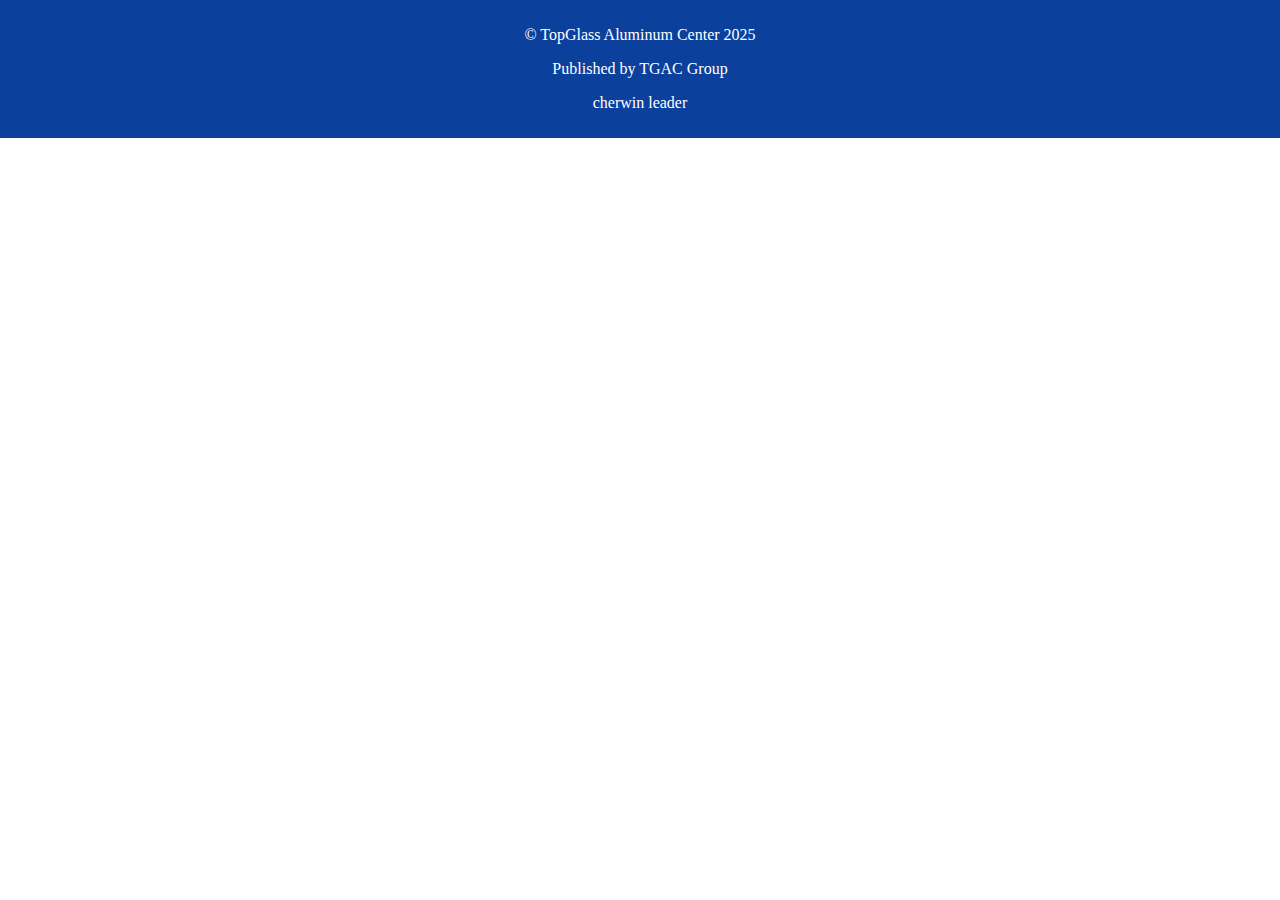
<file: footer.html>
<!DOCTYPE html>
<html lang="en">
<head>
    <meta charset="UTF-8">
    <meta name="viewport" content="width=device-width, initial-scale=1.0">
    <title>Footer Example</title>
    <style>
        body {
            margin: 0;
            padding: 0;
            display: flex;
            flex-direction: column;
            min-height: 100vh;
        }
        .footer {
            background-color: #0b409c;;
            color: white;
            text-align: center;
            padding: 10px 0;
            position: relative; 
            bottom: 0;
            width: 100%;
        }
    </style>
</head>
<body>
    
    <footer class="footer">
        <p>&copy; TopGlass Aluminum Center 2025</p>
        <p>Published by TGAC Group</p>
        <p>cherwin leader</p>
    </footer>

</body>
</html>
</file>
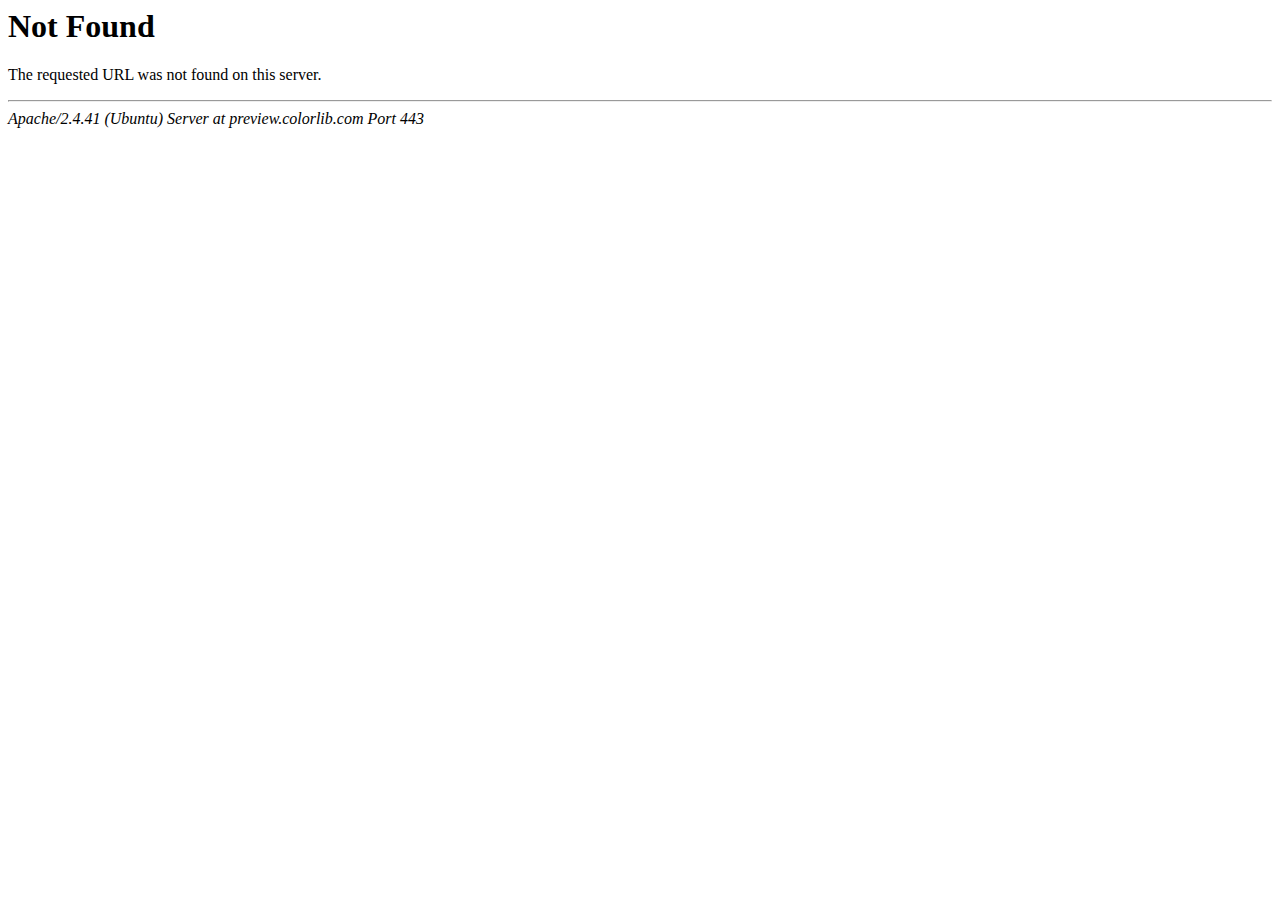
<file: css/owl.video.play.html>
<!DOCTYPE HTML PUBLIC "-//IETF//DTD HTML 2.0//EN">
<html><head>
<title>404 Not Found</title>
</head><body>
<h1>Not Found</h1>
<p>The requested URL was not found on this server.</p>
<hr>
<address>Apache/2.4.41 (Ubuntu) Server at preview.colorlib.com Port 443</address>
<script defer src="https://static.cloudflareinsights.com/beacon.min.js/vcd15cbe7772f49c399c6a5babf22c1241717689176015" integrity="sha512-ZpsOmlRQV6y907TI0dKBHq9Md29nnaEIPlkf84rnaERnq6zvWvPUqr2ft8M1aS28oN72PdrCzSjY4U6VaAw1EQ==" data-cf-beacon='{"rayId":"921cb8ff48ea033f","version":"2025.1.0","serverTiming":{"name":{"cfExtPri":true,"cfL4":true,"cfSpeedBrain":true,"cfCacheStatus":true}},"token":"cd0b4b3a733644fc843ef0b185f98241","b":1}' crossorigin="anonymous"></script>
</body></html>
</file>
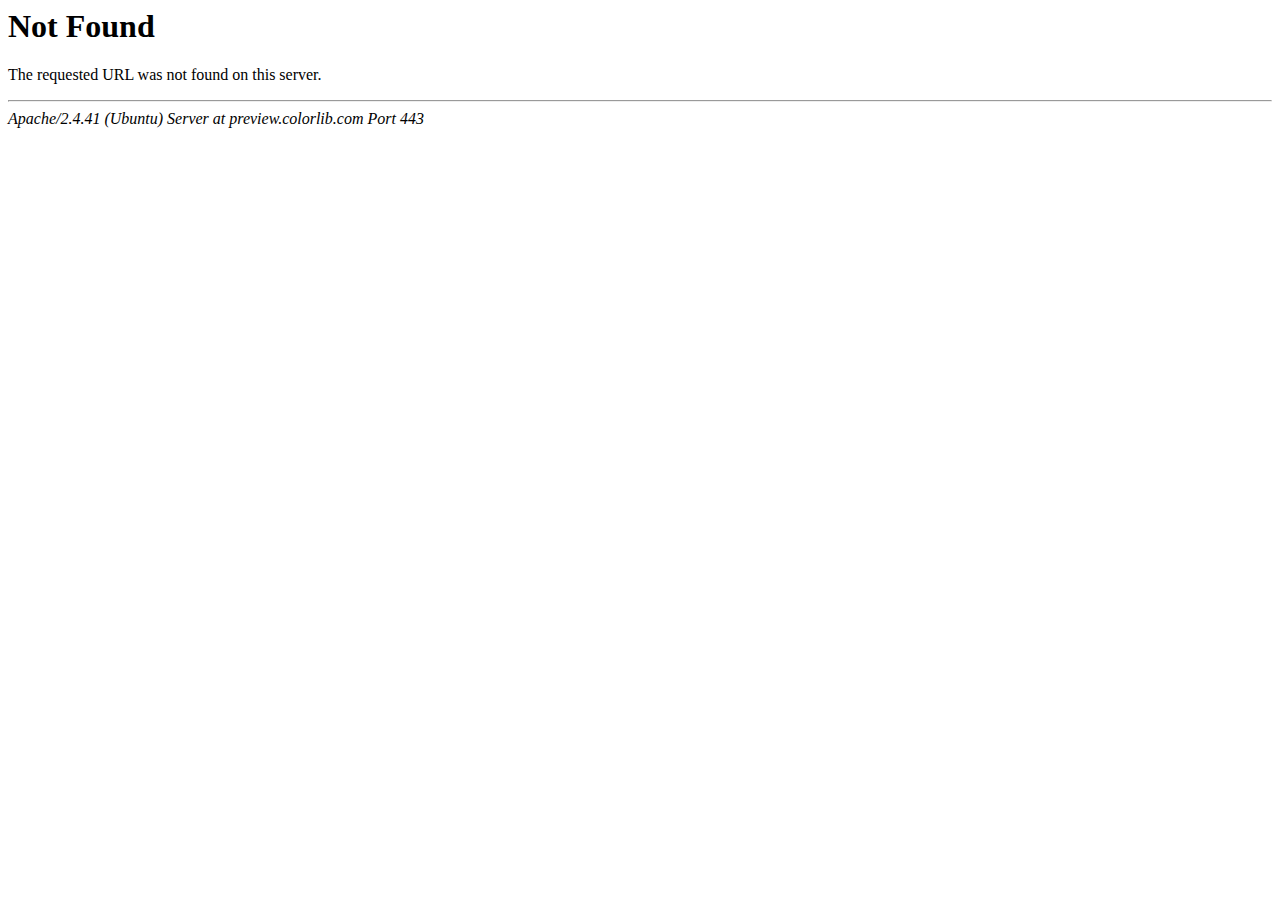
<file: images/person_1.html>
<!DOCTYPE HTML PUBLIC "-//IETF//DTD HTML 2.0//EN">
<html><head>
<title>404 Not Found</title>
</head><body>
<h1>Not Found</h1>
<p>The requested URL was not found on this server.</p>
<hr>
<address>Apache/2.4.41 (Ubuntu) Server at preview.colorlib.com Port 443</address>
<script defer src="https://static.cloudflareinsights.com/beacon.min.js/vcd15cbe7772f49c399c6a5babf22c1241717689176015" integrity="sha512-ZpsOmlRQV6y907TI0dKBHq9Md29nnaEIPlkf84rnaERnq6zvWvPUqr2ft8M1aS28oN72PdrCzSjY4U6VaAw1EQ==" data-cf-beacon='{"rayId":"921cb9599c4be88a","version":"2025.1.0","serverTiming":{"name":{"cfExtPri":true,"cfL4":true,"cfSpeedBrain":true,"cfCacheStatus":true}},"token":"cd0b4b3a733644fc843ef0b185f98241","b":1}' crossorigin="anonymous"></script>
</body></html>
</file>
